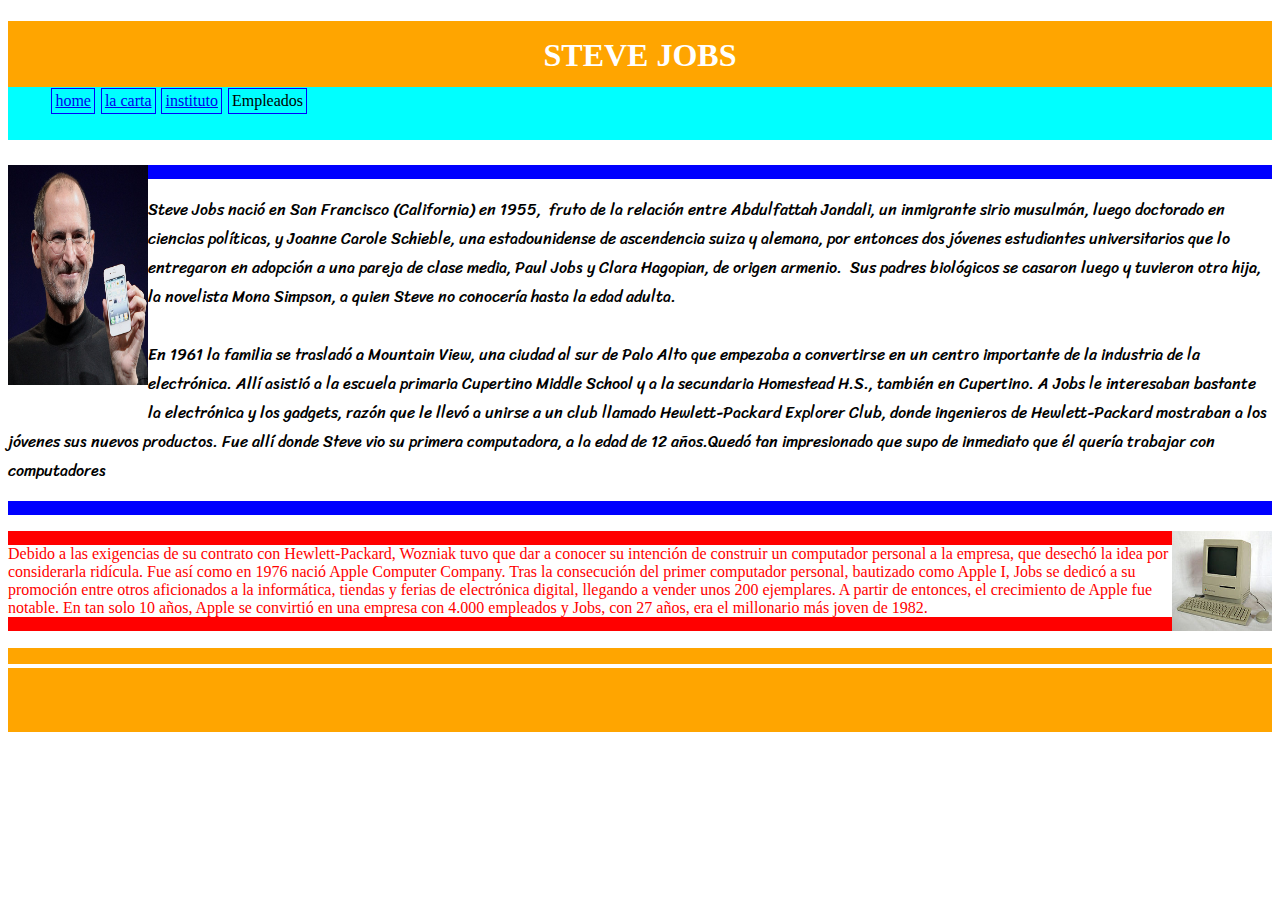
<file: index.html>
<!DOCTYPE html>
<html>
<head>
  <meta http-equiv="refresh" content="0; url=https://MarioPerezJoli.github.io/PracticaPares/PracticaPares/WebContent/PracticaPares.html">
</head>
<body>
</body>
</html>
</file>
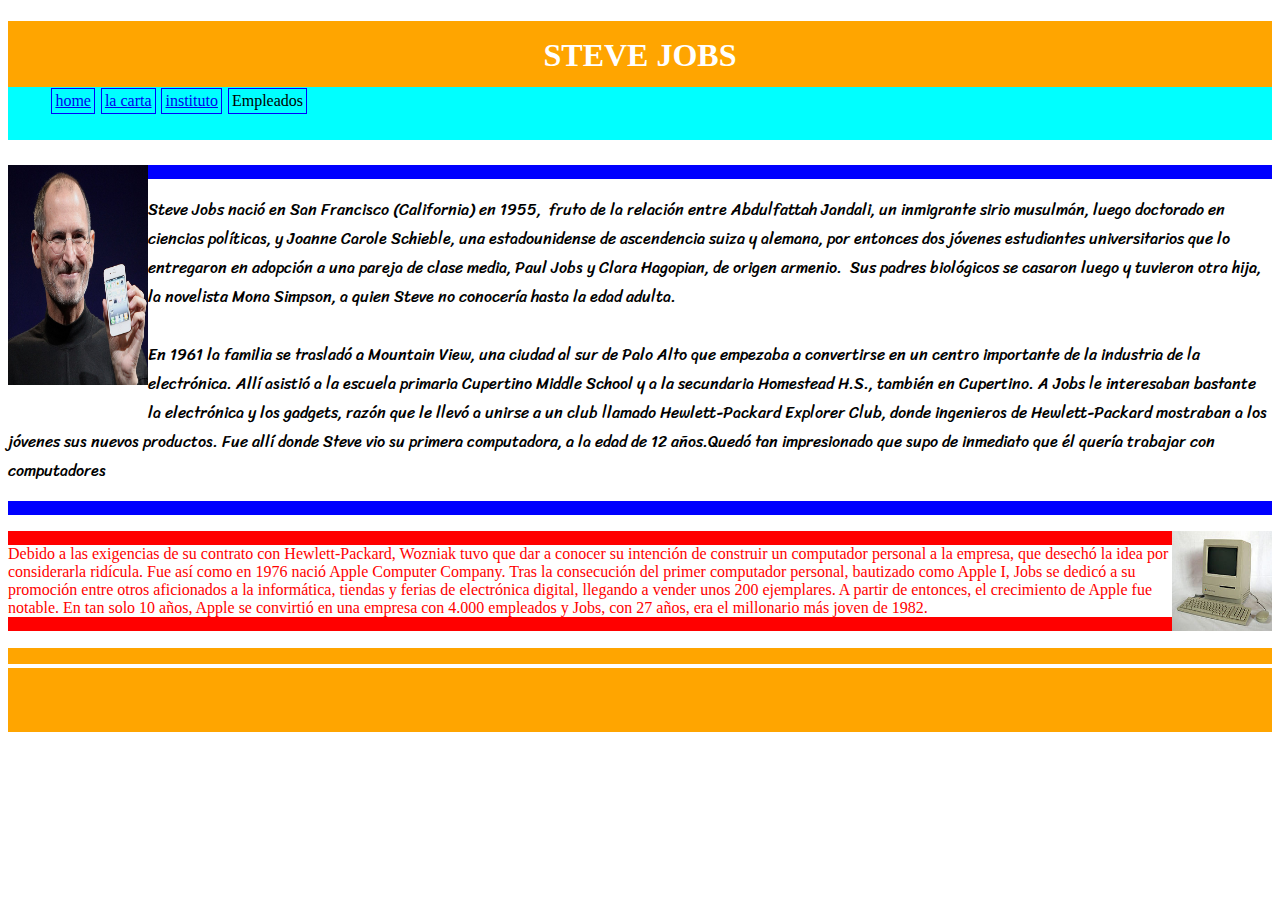
<file: PracticaPares/WebContent/PracticaPares.html>
<!DOCTYPE html>
<html>
<head>
<meta charset="UTF-8">
<link rel="stylesheet" href="PracticaPares.css">
<link rel="preconnect" href="https://fonts.googleapis.com">
<link rel="preconnect" href="https://fonts.gstatic.com" crossorigin>
<link
	href="https://fonts.googleapis.com/css2?family=Sriracha&display=swap"
	rel="stylesheet">
<title>Práctica_pares</title>
</head>
<body>
	<section>
		<h1>STEVE JOBS</h1>
	</section>
	<section class="section1">
		<ul class="primera-lista">
			<li><a href="PracticaPares.html">home</a></li>
			<li><a href="Productos.html">la carta</a></li>
			<li><a
				href="https://institutosfp.com/centro/ies-el-grao-valencia/">instituto</a></li>
			<li>Empleados</li>
		</ul>
	</section>

	<section class="section2">
		<img class="imagen1" src="steve1.jpg">
		<p class="parrafo1">
			Steve Jobs nació en San Francisco (California) en 1955, ​ fruto de la
			relación entre Abdulfattah Jandali, un inmigrante sirio musulmán,
			luego doctorado en ciencias políticas, y Joanne Carole Schieble, una
			estadounidense de ascendencia suiza y alemana, por entonces dos
			jóvenes estudiantes universitarios que lo entregaron en adopción a
			una pareja de clase media, Paul Jobs y Clara Hagopian, de origen
			armenio. ​ Sus padres biológicos se casaron luego y tuvieron otra
			hija, la novelista Mona Simpson, a quien Steve no conocería hasta la
			edad adulta.<br> <br> En 1961 la familia se trasladó a
			Mountain View,​ una ciudad al sur de Palo Alto que empezaba a
			convertirse en un centro importante de la industria de la
			electrónica. Allí asistió a la escuela primaria Cupertino Middle
			School y a la secundaria Homestead H.S., también en Cupertino. A Jobs
			le interesaban bastante la electrónica y los gadgets, razón que le
			llevó a unirse a un club llamado Hewlett-Packard Explorer Club, donde
			ingenieros de Hewlett-Packard mostraban a los jóvenes sus nuevos
			productos. Fue allí donde Steve vio su primera computadora, a la edad
			de 12 años.Quedó tan impresionado que supo de inmediato que él quería
			trabajar con computadores


		</p>
	</section>
	<section class="section3">
		<section>
			<img class="segunda-seccion-imagen" src="macintosh.jpg">
			<p class="parrafo2">Debido a las exigencias de su contrato con
				Hewlett-Packard, Wozniak tuvo que dar a conocer su intención de
				construir un computador personal a la empresa, que desechó la idea
				por considerarla ridícula. Fue así como en 1976 nació Apple Computer
				Company. Tras la consecución del primer computador personal,
				bautizado como Apple I, Jobs se dedicó a su promoción entre otros
				aficionados a la informática, tiendas y ferias de electrónica
				digital, llegando a vender unos 200 ejemplares. A partir de
				entonces, el crecimiento de Apple fue notable. En tan solo 10 años,
				Apple se convirtió en una empresa con 4.000 empleados y Jobs, con 27
				años, era el millonario más joven de 1982.</p>
		</section>
	</section>

	<section class="section4"></section>
	<section class="section5"></section>
	<section class="section6"></section>
</body>
</html>
</file>
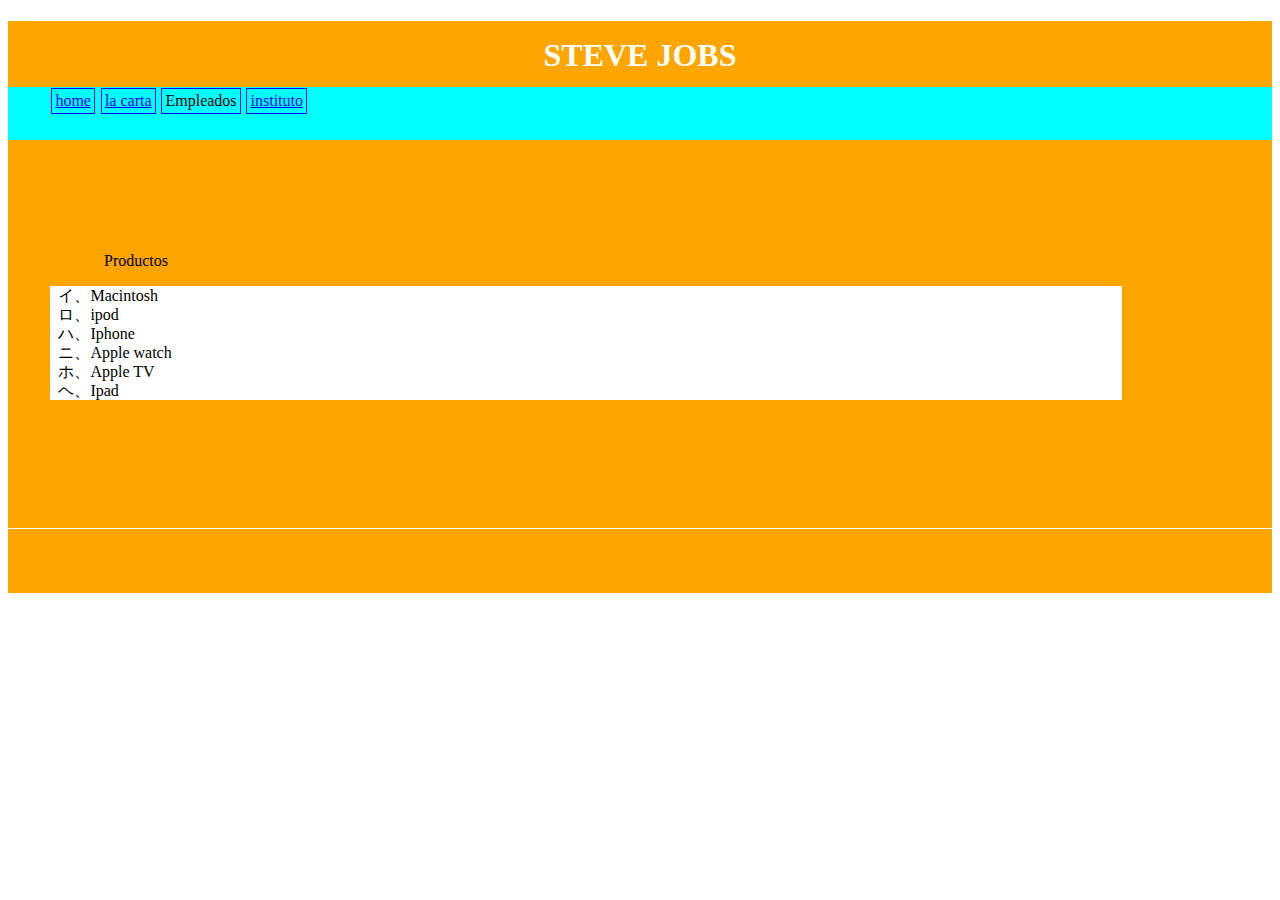
<file: PracticaPares/WebContent/Productos.html>
<!DOCTYPE html>
<html>
<head>
<meta charset="UTF-8">
<link rel="stylesheet" href="PracticaPares.css">
<link rel="preconnect" href="https://fonts.googleapis.com">
<link rel="preconnect" href="https://fonts.gstatic.com" crossorigin>
<link href="https://fonts.googleapis.com/css2?family=Sriracha&display=swap" rel="stylesheet">
<title>Práctica_pares</title>
</head>
<body>
	<section>
	<h1>STEVE JOBS</h1>
	</section>
	<section class="section1">
		<ul class="primera-lista">
			<li><a href="PracticaPares.html">home</a></li>
			<li><a href="Productos.html">la carta</a></li>
			<li>Empleados</li>
			<li><a href="https://institutosfp.com/centro/ies-el-grao-valencia/">instituto</a></li>
		</ul>
	</section>
	<section class="primera">
	<p>Productos</p>
	<ul>
	<li>Macintosh
	<li>ipod
	<li>Iphone
	<li>Apple watch
	<li>Apple TV
	<li>Ipad
	</ul>
	
	</section>
	
<section class="segunda">
</section>
<section class="tercera">

</section>
</body>
</html>
</file>
<file: PracticaPares/WebContent/PracticaPares.css>
@charset "UTF-8";

h1 {
	background-color: orange;
	color: white;
	padding: 0.5em;
	text-align: center;
}

.primera-lista li {
	display: inline;
	border: 1px blue solid;
	padding: 0.2em;
	margin-left: 0.1em;
	position: relative;
	top: -12px;
}

.section1 {
	background-color:cyan;
	padding: 0.1em;
	position: relative;
	top: -25px;
}

.imagen1 {
	width: 140px;
	height: 220px;
	float: left;
	position: relative;
	top: -0.9em;
}

.section2 {
	border-top: 0.9em blue solid;
	border-bottom: 0.9em blue solid;
}

.parrafo1 {
	font-family: 'Sriracha', cursive;
}

.seciton3 {
	margin-top: 40px;
	background-color: cyan;
	padding-top: 1em;
	padding-bottom: 2em;
}

.parrafo2 {
	border-top: 0.9em red solid;
	border-bottom: 0.9em red solid;
	color: red;
}

.section4 {
	background-color: orange;
	padding: 0.5em;
	position: relative;
	top: 1px;
}

.section5 {
	background-color: orange;
	padding: 2em;
	position: relative;
	top: 5px;
}

.segunda-seccion-imagen {
	float: right;
	width: 100px;
	height: 100px;
	
}
.primera li{
	list-style-type:katakana-iroha;
}

.primera {
	background-color: orange;
	padding: 6em;
	position: relative;
	top: -25px;
}

.primera ul {
	background-color: white;
	position: relative;
	right: 5%;
}

.segunda {
	background-color: orange;
	padding: 0.5em;
	position: relative;
	top: -25px;
}

.tercera {
	background-color: orange;
	padding: 2em;
	position: relative;
	top: -24px;
}
.section6{
	background-color: orange;
	padding: 0,5em ;
	position: relative;
	top: 60px;
}
</file>
